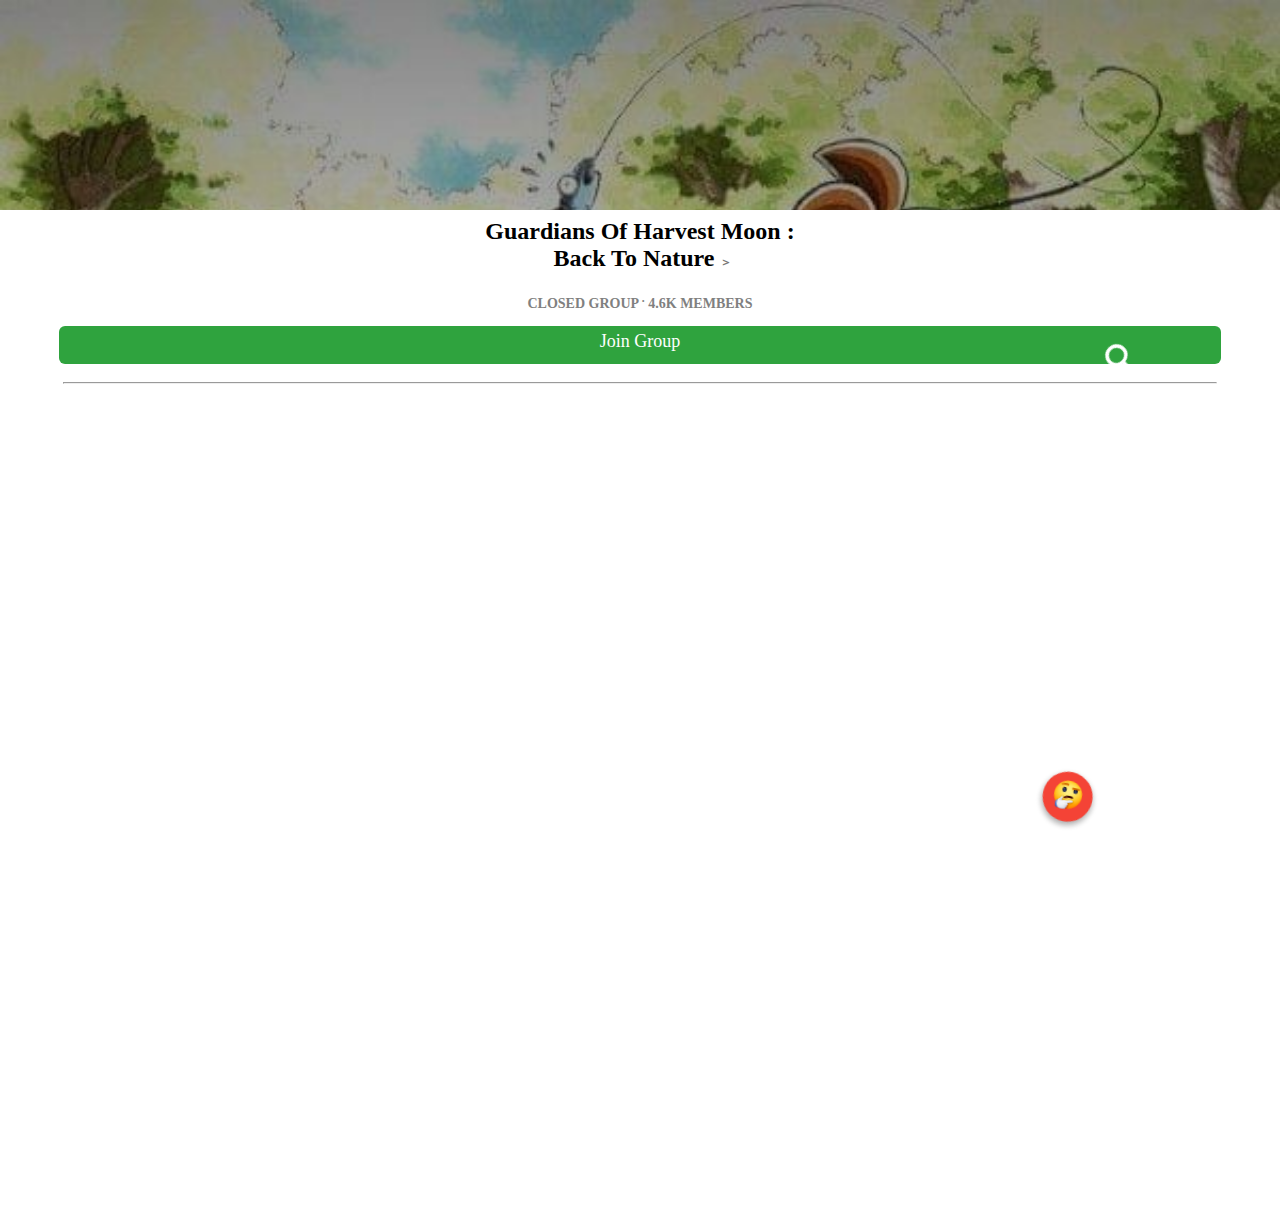
<file: index.html>
<!DOCTYPE html>
<html>
  
  <meta name="viewport" 
	content="width=device-width,
	initial-scale=1.0">
  <script src="js/scripts.js"></script>
  
  
  <head>

    <link href="css/styles.css" rel="stylesheet">
       <link href="css/profiles.css" rel="stylesheet">
  </head>
  
  <style>
	  @font-face {
  font-family: "Zeebish";
  src: url("font/zeebish.ttf");
  }
	a
	{text-decoration:none;
	}
	k
	{
	color:#777777;
	font-size:12px;
	width:.2px;
	}
	li,div,body{

-webkit-user-select: none; /* Safari */        
-moz-user-select: none; /* Firefox */
-ms-user-select: none; /* IE10+/Edge */
user-select: none; /* Standard */
-webkit-tap-highlight-color: rgba(0, 0, 0, 0);
}
#pagetop{

  background-image: url("images/cv.jpg");
  background-color: #cccccc;
}


	</style>
   
  <body>


	 <div id="pagetop" style="width:100%">     

	  <img class="pp" id="pp"src="./images/pp.png"style="width:30px;height:30px;opacity:0;">
	  <p id="ht" class="ht">Guardians Of Harv...</p>
	    <div onclick="location.href='search.html'"id="o" class="o"style="color:#ffffff;">&#9906;</div>
	   
		</div>
	​
	
	<h2 id ="pgn" style="text-align:center;">Guardians Of Harvest Moon :<br>     ‍   Back To Nature <k>＞</k></h2>
	<p style="font-size:14px;text-align:center;color:grey;"><b>CLOSED GROUP <sup>.</sup> 4.6K MEMBERS</b></p>

	<div class="fab">
	  <button onclick="location.href='about.html'"class="kc_fab_main_btn"><img style="width:30px;"src="images/!.png"></button>

	
	  </div>
	
	<div onclick="location.href='fb://group/805041426306687/'"class="jg">Join Group</div>
	<br><hr style="margin:auto;width:90%"><br>
<div class="grid" style="margin:0%;text-align:center;">
    
 <div onclick="location.href='p1.html'" color="red" style="text-decoration:none" style="text-align:center;" class="row">Intro</div>
 </div> 
  
 <div onclick="location.href='p2.html'"style="text-decoration:none" class="row">P2</div>
 

 <div onclick="location.href='#'"style="text-decoration:none" class="row">P3</div>
 
 <div onclick="location.href='#'"style="text-decoration:none" class="row">P4</div>
 
 <div onclick="location.href='#'"style="text-decoration:none" class="row">P5</div>
 
 <div onclick="location.href='#'"style="text-decoration:none" class="row">P6</div>
 
 <div onclick="location.href='#'"style="text-decoration:none" class="row">P7</div>
 
 <div onclick="location.href='#'"style="text-decoration:none" class="row">P8</div>
 
 <div onclick="location.href='#'"style="text-decoration:none" class="row">P9</div>
 

 </div>
	
	

	

	
  </body>
</html>
</file>
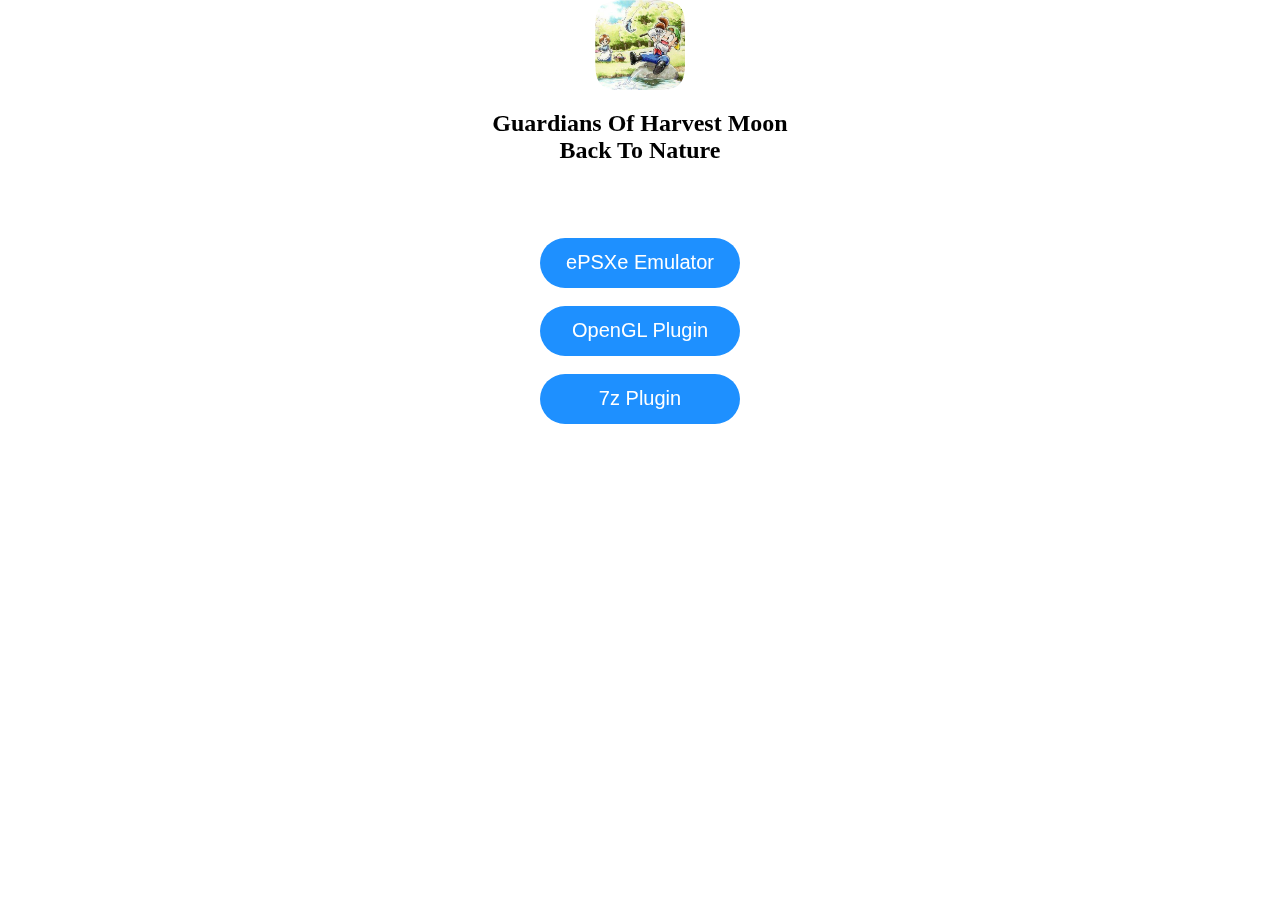
<file: emu.html>
<html>
 <head> 
  <meta name="viewport" content="width=device-width, initial-scale=1,user-scalable=no"> 
  <meta charset="utf-8"> 
  <style>
  				
	html, body, div, span, applet, object, iframe, h1, h3, h4, h5, h6, p, blockquote, pre, a, abbr, acronym, address, big, cite, code, del, dfn, em, img, ins, kbd, q, s, samp, small, strike, strong, sub, sup, tt, var, b, u, i, center, dl, dt, dd, ol, ul, li, fieldset, form, label, legend, table, caption, tbody, tfoot, thead, tr, th, td, article, aside, canvas, details, embed, figure, figcaption, footer, header, hgroup, menu, nav, output, ruby, section, summary, time, mark, audio, video {

		margin: auto;

		padding: 0;

		text-align:center;

		justify-content: center;

align-items: center;

		border: 0;

		

		font-size: 100%;

		font: inherit;

		vertical-align: center;

-webkit-user-select: none; /* Safari */ 

-moz-user-select: none; /* Firefox */

-ms-user-select: none; /* IE10+/Edge */

user-select: none; /* Standard */

-webkit-tap-highlight-color: rgba(0, 0, 0, 0);

	}


body:after {

			-moz-pointer-events: none;

			-webkit-pointer-events: none;

			-ms-pointer-events: none;

			pointer-events: none;

			-moz-transition: opacity 1.5s ease-in-out, visibility 1.5s;

			-webkit-transition: opacity 1.5s ease-in-out, visibility 1.5s;

			-ms-transition: opacity 1.5s ease-in-out, visibility 1.5s;

			transition: opacity 1.5s ease-in-out, visibility 1.5s;

			content: '';


			background-attachment: fixed;

			background-position: center;

			background-repeat: no-repeat;

			background-size: cover;

			position: fixed;

			display: block;

			top: 0;

			left: 0;

			height: 100%;

			width: 100%;

			z-index: -1;

			visibility: visible;

			opacity: 1;

		}


.btn {

  background-color: DodgerBlue;

  border:none;

border-radius: 50px;

  color: white;

width:200px;

height:50px;

margin: auto;

text-align: center;

  cursor: pointer;

  font-size: 20px;

}

/* Darker background on mouse-over */

.btn:hover {

  background-color: RoyalBlue;

}

</style> 
 </head> 
 <body> 
  <center> 
   <img src="./images/pp.png" height="90"> 
   <br> 
   <h2>Guardians Of Harvest Moon<br>Back To Nature</h2> 
   <br> 
   <br> 
   <br> 
   <a href="https://github.com/KhantZawMinnOo/khantzawminnoo.github.io/raw/main/ePSXe_2.0.14.apk" download="ePSXe.apk"> <button class="btn"><i class="fa fa-download"></i>ePSXe Emulator</button> </a> 
   <br> 
   <br> 
   <a href="https://github.com/KhantZawMinnOo/khantzawminnoo.github.io/raw/main/ePSXe%20opengl%20plugin_1.17c.apk" download="ePSXe Opengl.apk"> <button class="btn"><i class="fa fa-download"></i>OpenGL Plugin</button> </a> 
   <br> 
   <br> 
   <a href="https://github.com/KhantZawMinnOo/khantzawminnoo.github.io/raw/main/ePSXe%20sevenzip_1.0.2.apk" download="ePSXe 7z Plugin.apk"> <button class="btn"><i class="fa fa-download"></i>7z Plugin</button> </a> 
   <br> 
  </center> 
 </body>
</html>
</file>
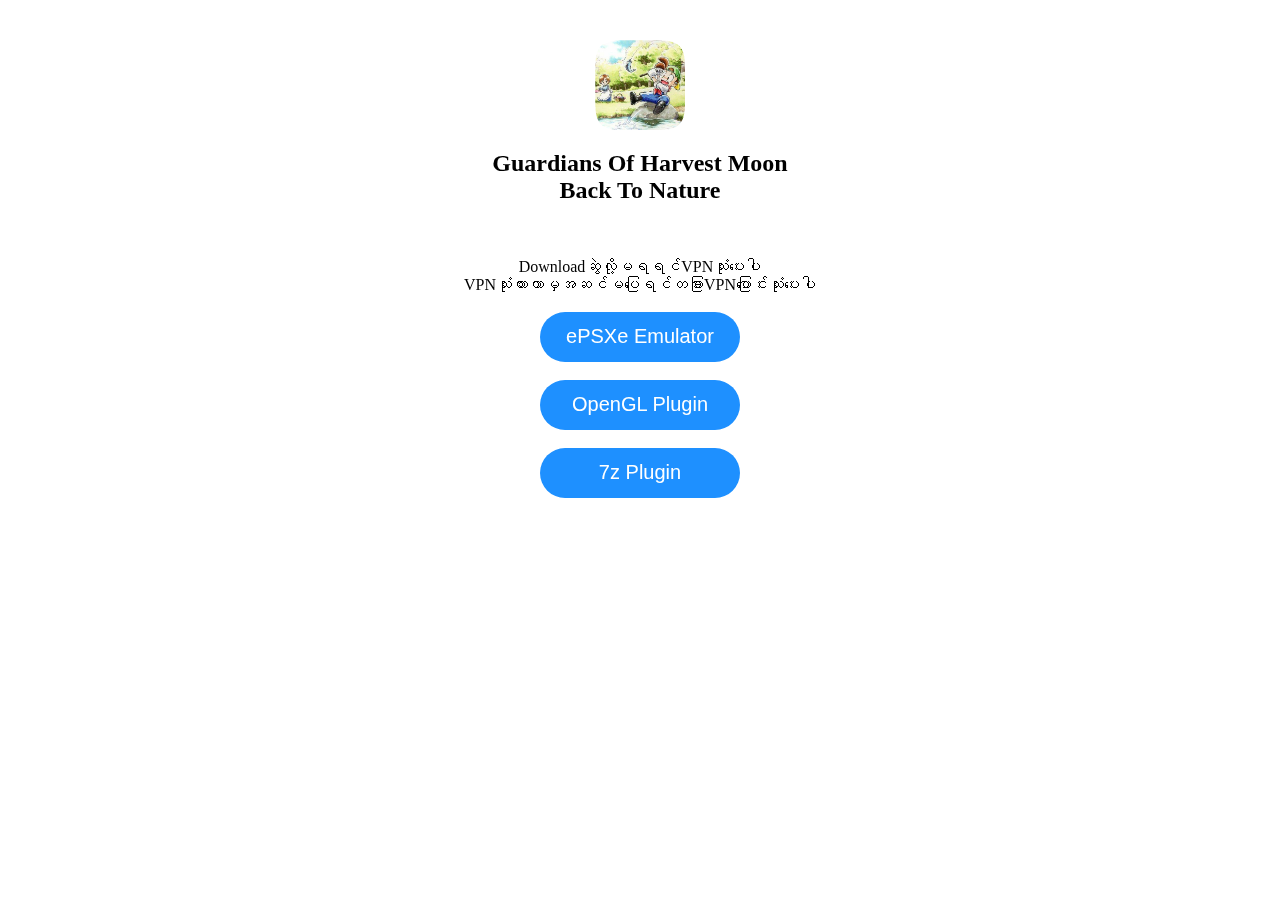
<file: kup.html>
<html>
 <head> 
  <meta name="viewport" content="width=device-width, initial-scale=1,user-scalable=no"> 
  <meta charset="utf-8"> 
  <link rel="stylesheet"> 
  <style>
  				
	html, body{

		margin: auto;
margin-top:20px;
		padding: 0;

		text-align:center;

		justify-content: center;

align-items: center;

		border: 0;

		

		font-size: 100%;

		font: inherit;

		vertical-align: center;

-webkit-user-select: none; /* Safari */ 

-moz-user-select: none; /* Firefox */

-ms-user-select: none; /* IE10+/Edge */

user-select: none; /* Standard */

-webkit-tap-highlight-color: rgba(0, 0, 0, 0);

	}


body:after {

			-moz-pointer-events: none;

			-webkit-pointer-events: none;

			-ms-pointer-events: none;

			pointer-events: none;

			-moz-transition: opacity 1.5s ease-in-out, visibility 1.5s;

			-webkit-transition: opacity 1.5s ease-in-out, visibility 1.5s;

			-ms-transition: opacity 1.5s ease-in-out, visibility 1.5s;

			transition: opacity 1.5s ease-in-out, visibility 1.5s;

			content: '';


			background-attachment: fixed;

			background-position: center;

			background-repeat: no-repeat;

			background-size: cover;

			position: fixed;

			display: block;

			top: 0;

			left: 0;

			height: 100%;

			width: 100%;

			z-index: -1;

			visibility: visible;

			opacity: 1;

		}


.btn {

  background-color: DodgerBlue;

  border:none;

border-radius: 50px;

  color: white;

width:200px;

height:50px;

margin: auto;

text-align: center;

  cursor: pointer;

  font-size: 20px;

}

/* Darker background on mouse-over */

.btn:hover {

  background-color: RoyalBlue;

}

</style> 
 </head> 
 <body> 
  <center> 
   <img src="./images/pp.png" height="90"> 
   <br> 
   <h2>Guardians Of Harvest Moon<br>Back To Nature</h2> 
   <br> 
<p>Downloadဆွဲလို့မရရင်VPNသုံးပေးပါ<br>VPNသုံးထားတာမှအဆင်မပြေရင်တခြားVPNပြောင်းသုံးပေးပါ
   <br> 
   <br> 
   <a href="https://github.com/KhantZawMinnOo/khantzawminnoo.github.io/raw/main/ePSXe_2.0.14.apk" download="ePSXe.apk"> <button class="btn"><i class="fa fa-download"></i>ePSXe Emulator</button> </a> 
   <br> 
   <br> 
   <a href="https://github.com/KhantZawMinnOo/khantzawminnoo.github.io/raw/main/ePSXe%20opengl%20plugin_1.17c.apk" download="ePSXe Opengl.apk"> <button class="btn"><i class="fa fa-download"></i>OpenGL Plugin</button> </a> 
   <br> 
   <br> 
   <a href="https://github.com/KhantZawMinnOo/khantzawminnoo.github.io/raw/main/ePSXe%20sevenzip_1.0.2.apk" download="ePSXe 7z Plugin.apk"> <button class="btn"><i class="fa fa-download"></i>7z Plugin</button> </a> 
   <br> 
  </center> 
 </body>
</html>
</file>
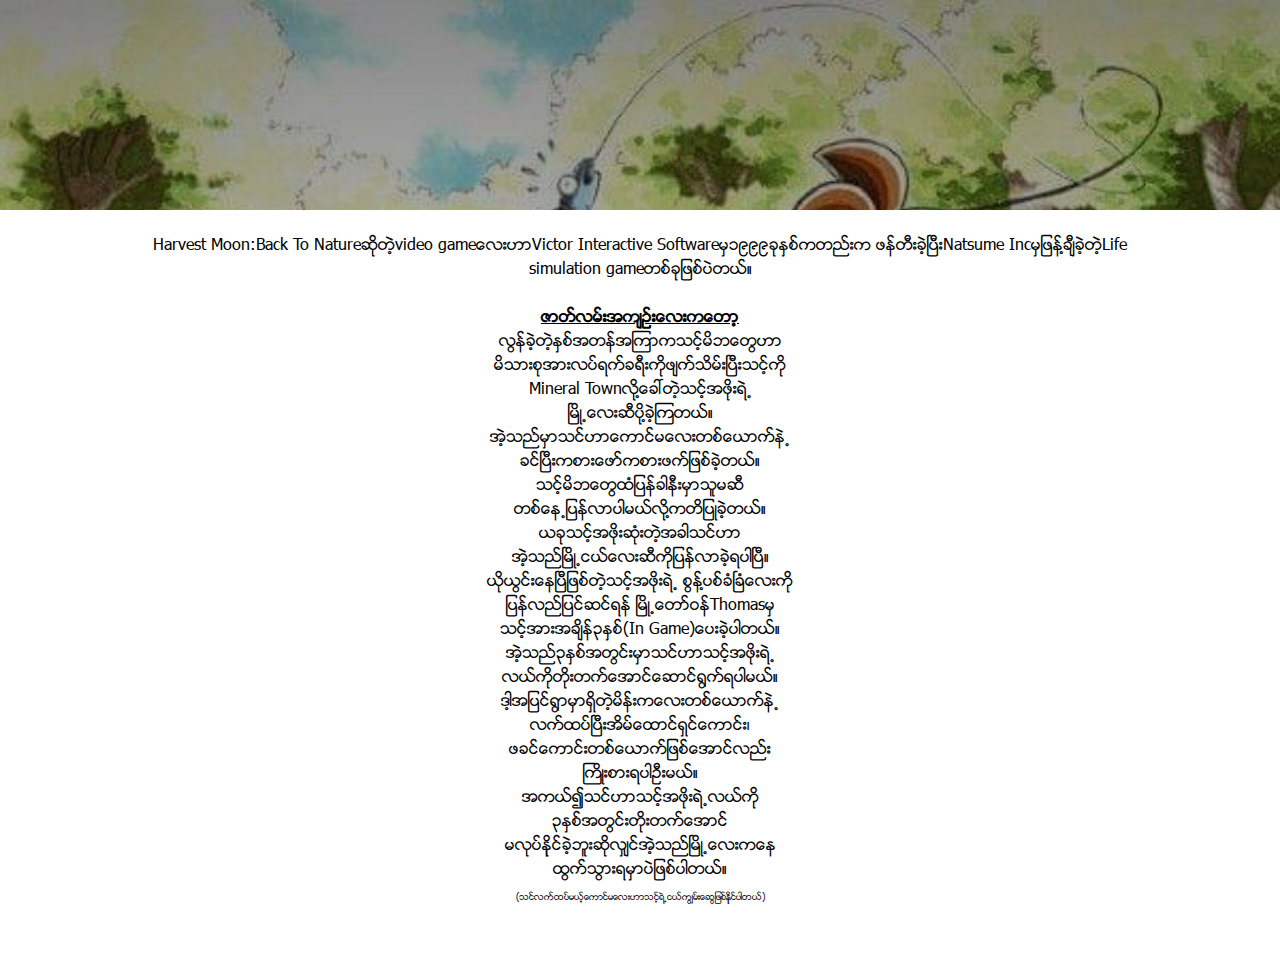
<file: p1.html>
<!DOCTYPE html>
<html>
  
  <meta name="viewport" 
	content="width=device-width,
	initial-scale=1.0">
  <script src="js/scripts.js"></script>
  
  
  <head>

    <link href="css/styles.css" rel="stylesheet">
       <link href="css/profiles.css" rel="stylesheet">
  </head>
  
  <style>
	  @font-face {
  font-family: "Zeebish";
  src: url("font/zeebish.ttf");
  }
	a
	{text-decoration:none;
	}
	k
	{
	color:#777777;
	font-size:12px;
	width:.2px;
	}
	li,div,body{

-webkit-user-select: none; /* Safari */        
-moz-user-select: none; /* Firefox */
-ms-user-select: none; /* IE10+/Edge */
user-select: none; /* Standard */
-webkit-tap-highlight-color: rgba(0, 0, 0, 0);
font-family: "Zeebish";
  src: url("font/zeebish.ttf");
}
#pagetop{

  background-image: url("images/cv.jpg");
  background-color: #cccccc;
}


	</style>
   
  <body>
	

	 <div id="pagetop" style="width:100%">     

	  <img class="pp" id="pp"src="./images/pp.png"style="width:30px;height:30px;opacity:0;">
	  <p id="ht" class="ht">Guardians Of Harv...</p>
	    <div onclick="location.href='search.html'"id="o" class="o"style="color:#ffffff;">&#9906;</div>
	   
		</div>
	​
	

	
  
  <div style="width:80%;margin:auto;margin-top:210px;text-align:center;">Harvest Moon:Back To Natureဆိုတဲ့video gameေလးဟာVictor Interactive Softwareမွ၁၉၉၉ခုႏွစ္ကတည္းက ဖန္တီးခဲ့ၿပီးNatsume Incမွျဖန႔္ခ်ီခဲ့တဲ့Life simulation gameတစ္ခုျဖစ္ပဲတယ္။

<br><br><u>
<b>ဇာတ္လမ္းအက်ဥ္းေလးကေတာ့</b></u>
<br>
လြန္ခဲ့တဲ့ႏွစ္အတန္အၾကာကသင့္မိဘေတြဟာ<br>မိသားစုအားလပ္ရက္ခရီးကိုဖ်က္သိမ္းၿပီးသင့္ကို<br>Mineral Townလို႔ေခၚတဲ့သင့္အဖိုးရဲ႕<br>ၿမိဳ႕ေလးဆီပို႔ခဲ့ၾကတယ္။<br>အဲ့သည္မွာသင္ဟာေကာင္မေလးတစ္ေယာက္နဲ႕<br>ခင္ၿပီးကစားေဖာ္ကစားဖက္ျဖစ္ခဲ့တယ္။<br>သင့္မိဘေတြထံျပန္ခါနီးမွာသူမဆီ<br>တစ္ေန႕ျပန္လာပါမယ္လို႔ကတိျပဳခဲ့တယ္။<br>ယခုသင့္အဖိုးဆုံးတဲ့အခါသင္ဟာ<br>အဲ့သည္ၿမိဳ႕ငယ္ေလးဆီကိုျပန္လာခဲ့ရပါၿပီ။<br>ယိုယြင္းေနၿပီျဖစ္တဲ့သင့္အဖိုးရဲ႕ စြန႔္ပစ္ခံၿခံေလးကို<br>ျပန္လည္ျပင္ဆင္ရန္ ​ၿမိဳ႕​ေတာ္ဝန္Thomasမွ<br>သင့္အားအခ်ိန္၃ႏွစ္(In Game)ေပးခဲ့ပါတယ္။ <br>အဲ့သည္၃ႏွစ္အတြင္းမွာသင္ဟာသင့္အဖိုးရဲ႕
<br>လယ္ကိုတိုးတက္ေအာင္ေဆာင္႐ြက္ရပါမယ္။<br>ဒါ့အျပင္႐ြာမွာရွိတဲ့မိန္းကေလးတစ္ေယာက္နဲ႕<br>လက္ထပ္ၿပီးအိမ္​​​​ေထာင္ရွင္ေကာင္း၊​<br>ဖခင္ေကာင္းတစ္ေယာက္ျဖစ္ေအာင္လည္း<br>ႀကိဳးစားရပါဦးမယ္။<br> အကယ္၍သင္ဟာသင့္အဖိုးရဲ႕လယ္ကို<br>၃ႏွစ္အတြင္းတိုးတက္ေအာင္<br>မလုပ္နိုင္ခဲ့ဘူးဆိုလွ်င္အဲ့သည္ၿမိဳ႕ေလးကေန<br>ထြက္သြားရမွာပဲျဖစ္ပါတယ္။ 
<br><sub>
<sup><sub>(သင္လက္ထပ္မယ့္ေကာင္မေလးဟာသင့္ရဲ႕ငယ္ကြၽမ္းေဆြျဖစ္နိုင္ပါတယ္)</sub></sup></sub>
<br><br><br><br>

</div>
	
	
	
	

	
  </body>
</html>
</file>
<file: css/styles.css>
body {
  margin:0;
  padding:0;
  
}
.pp
{width:100%;
height:100%;
  position:absolute;
  top:25px;
  left:55px;
}



.kc_fab_main_btn{
  background-color:#F44336;
  width:50px;
  height:50px;
  border-radius:100%;
  background:#F44336;
  border:none;
  margin-bottom:50px;
  position:relative;
  outline:none;
  color:#FFF;
  font-size:50%;
  box-shadow: 0 3px 6px rgba(0,0,0,0.16), 0 3px 6px rgba(0,0,0,0.23);
  transition:.61s;  
  -webkit-tap-highlight-color: rgba(0,0,0,0);
}
.kc_fab_main_btn:focus {
  transform:scale(1.1);
transition:.8s;  
  transform:rotate(720deg);
  -ms-transform: rotate(720deg);
  -webkit-transform: rotate(720deg);
}

.kc_fab_main_btn:hover {
  transform:scale(1.1);
transition:.8s;  
  transform:rotate(720deg);
  -ms-transform: rotate(720deg);
  -webkit-transform: rotate(720deg);
}

.fab
{width:100%;
height:100%
 color:#ffffff;
 position:fixed;
  left:80%;
  z-index:2;
  bottom:-11%;
  font-size:40px;
  transform: rotate(12deg);
  }


.o
{width:100%;
height:100%
 color:#ffffff;
 position:fixed;
  left:72%;
  top:-107px;
  font-size:40px;
  transform: rotate(-45deg);
  }


 
.ht
{width:100%;
 height:100%;
 color:transparent;
 position:absolute;
  left:90px;
  top:11px;
  font-size:18px;
  }
 .jg {
	content: Join Group;
	color: #ffffff;
	height:28px;
	width:90%;
	font-size: 18px;
	margin:auto;
	text-align:center;
	font-weight: normal;
	background-color: #2FA33E;
	box-shadow: 0px 0px 5px ;
	padding-top: 5px;
	padding-bottom: 5px;
	padding-left: 5px;
	padding-right: 5px;
	border-radius: 6px;
	}
	.jg:hover {
  box-shadow: 0 4px 10px rgba(0, 0, 0, 0.3);
  cursor:pointer;
}
h2
{
  margin-top:200px;
  width:100%;
  margim:10px;}

#cv  {
  width:350px;
  position:fixed;
  top:0;
  height:120px;
  padding-top:50px;
  transition:height 0.2s linear 0s, padding 0.2s linear 0s;
  overflow:visible;
  }

#pagetop  {
  width:100%;
  z-index:1;
  background-size:cover;
  position:fixed;
  top:0;
  height:160px;
  padding-top:50px;
  font-size:24px;
  transition:height 0.2s linear 0s, padding 0.2s linear 0s;
  overflow:hidden;
  }

#pagetop > #pagetop_menu {
  list-style:none;
  display:inline-block;
  float:left;
  padding:20px 0px;
  top:-75px;
  text-align:center;
  position:relative;
  }

#pagetop > #pagetop_menu > li {
  display:inline-block;
  float:left;
  cursor:pointer;
  font-size:12px;
  padding:50px;
  position:relative;
  }

	
	
  }
#menu {
  position:absolute;
  width:100%;
  bottom:0;
  background:#004a95;
  height:50px;
  transition:height 0.3s linear 0s;
}

#wrapper {
  color:#06c;
  margin-top:200px;
}



.container {
  width: 91%;
  margin: 0px;
  margin-top:30px;
}




.dropbtn {
  background-color: #4CAF50;
  color: white;
  padding: 16px;
  font-size: 16px;
  border: none;
}
</file>
<file: css/profiles.css>
.grid {
    
  margin: center;
  width: 100%;
}

.row {
 
  color:skyblue;
  background-color:#FFFFFF;
  box-shadow: 0 1px 2px #999;
  opacity: 0;
  height: 60px;
  font-family: Zeebish;
  padding: 10px 5px;
  text-align:center;
  width: 80%;
  line-height: 60px;
  border-radius: 5px;
  margin: auto;
  margin-bottom: 10px;
  -webkit-animation: fadeIn 1.5s ease-out;
  animation: fadeIn 1.5s ease-out;
  -webkit-animation-fill-mode: forwards;
  animation-fill-mode: forwards;
  animation-timing-function: ease;
  transition: all .3s;
}

.row:hover {
  box-shadow: 5px 6px 12px rgba(0, 0, 0, 0.3);
  cursor: pointer;
  line-height: 5px;
  }


.row:nth-child(1n) {
  -webkit-animation-delay:.8s;
  animation-delay: .8s;
}

.row:nth-child(2n) {
  -webkit-animation-delay: .2s;
  animation-delay: .2s;
}

.row:nth-child(3n) {
  -webkit-animation-delay: 0.3s;
  animation-delay: .3s;
}

.row:nth-child(4n) {
  -webkit-animation-delay: 0.4s;
  animation-delay: .4s;
}

.row:nth-child(5n) {
  -webkit-animation-delay: 0.5s;
  animation-delay: 0.5s;
}

.row:nth-child(6n) {
  -webkit-animation-delay: 0.6s;
  animation-delay: 0.6s;
}

.row:nth-child(7n) {
  -webkit-animation-delay: 0.7s;
  animation-delay: 0.7s;
}

.row:nth-child(8n) {
  -webkit-animation-delay: 0.8s;
  animation-delay: 0.8s;
}

.row:nth-child(9n) {
  -webkit-animation-delay: 0.9s;
  animation-delay: 0.9s;
}

.row:nth-child(10n) {
  -webkit-animation-delay: 1s;
  animation-delay: 1s;
}

.row:nth-child(11n) {
  -webkit-animation-delay: 1.1s;
  animation-delay: 1.1s;
}

.row:nth-child(12n) {
  -webkit-animation-delay: 1.2s;
  animation-delay: 1.2s;
}

.row:nth-child(13n) {
  -webkit-animation-delay: 1.3s;
  animation-delay: 1.3s;
}

.row:nth-child(14n) {
  -webkit-animation-delay: 1.4s;
  animation-delay: 1.4s;
}

.row:nth-child(15n) {
  -webkit-animation-delay: 1.5s;
  animation-delay: 1.5s;
}

@keyframes fadeIn {
  0% {
    opacity: 0;
    transform: translate(-1000px, -500px);
  }
  50% {
    opacity: 0.5;
  }
  100% {
    opacity: 1;
    transform: translate(0px, 0px);
  }
}
</file>
